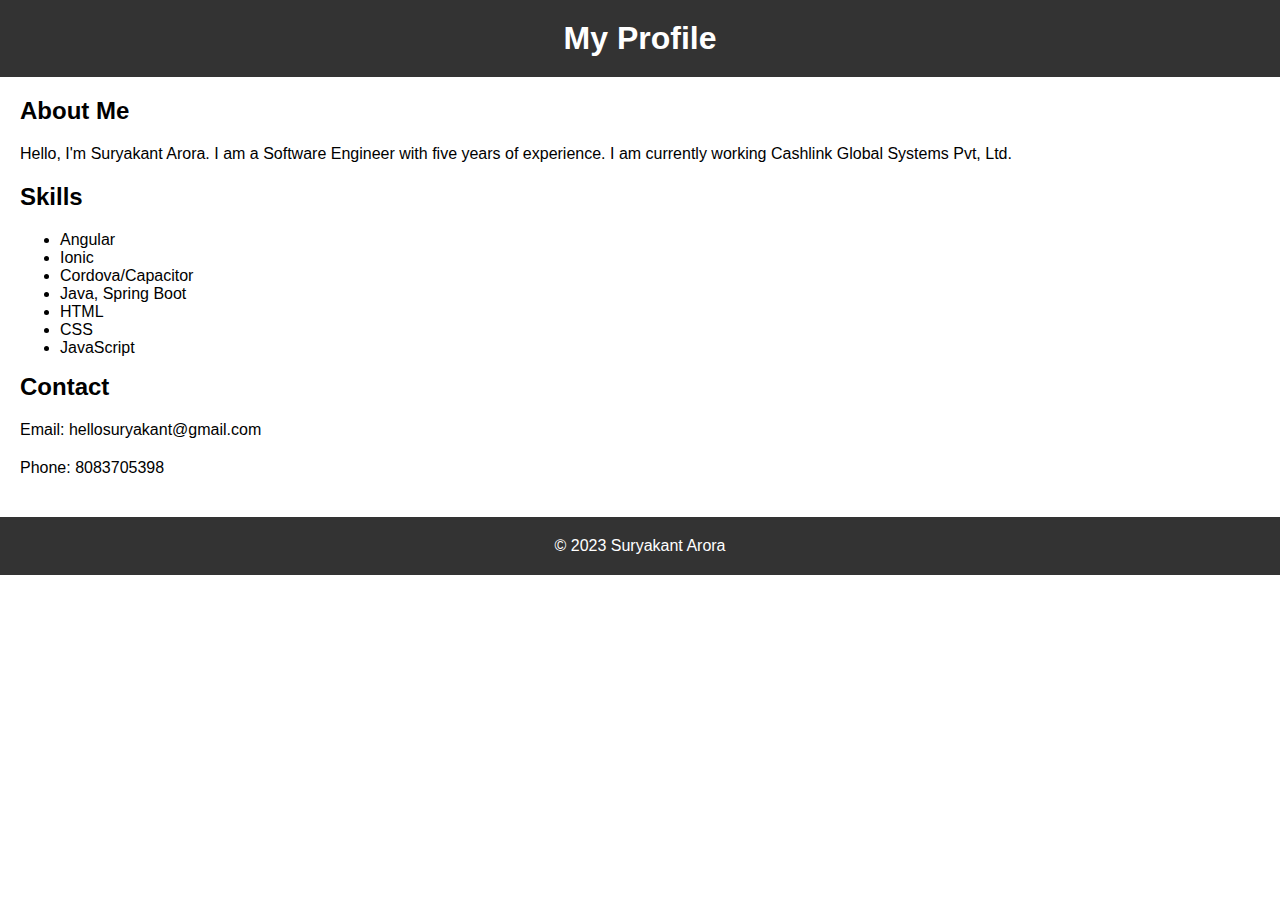
<file: index.html>
<!DOCTYPE html>
<html lang="en">
<head>
  <meta charset="UTF-8">
  <meta name="viewport" content="width=device-width, initial-scale=1.0">
  <title> Profile | Suryakant Arora</title>
  <style>
    body {
      font-family: Arial, sans-serif;
      margin: 0;
      padding: 0;
    }

    header {
      background-color: #333;
      color: #fff;
      padding: 20px;
      text-align: center;
    }

    h1 {
      margin: 0;
    }

    section {
      padding: 20px;
    }

    h2 {
      margin-top: 0;
    }

    p {
      margin-bottom: 20px;
    }

    footer {
      background-color: #333;
      color: #fff;
      padding: 20px;
      text-align: center;
    }
  </style>
</head>
<body>
  <header>
    <h1>My Profile</h1>
  </header>

  <section>
    <h2>About Me</h2>
    <p>
      Hello, I'm Suryakant Arora. I am a Software Engineer with five years of experience. I am currently working Cashlink Global Systems Pvt, Ltd.
    </p>

    <h2>Skills</h2>
    <ul>
      <li>Angular</li>
      <li>Ionic</li>
      <li>Cordova/Capacitor</li>
      <li>Java, Spring Boot</li>
      <li>HTML</li>
      <li>CSS</li>
      <li>JavaScript</li>
    </ul>

    <h2>Contact</h2>
    <p>Email: hellosuryakant@gmail.com</p>
    <p>Phone: 8083705398</p>
  </section>

  <footer>
    &copy; 2023 Suryakant Arora
  </footer>
</body>
</html>
</file>
